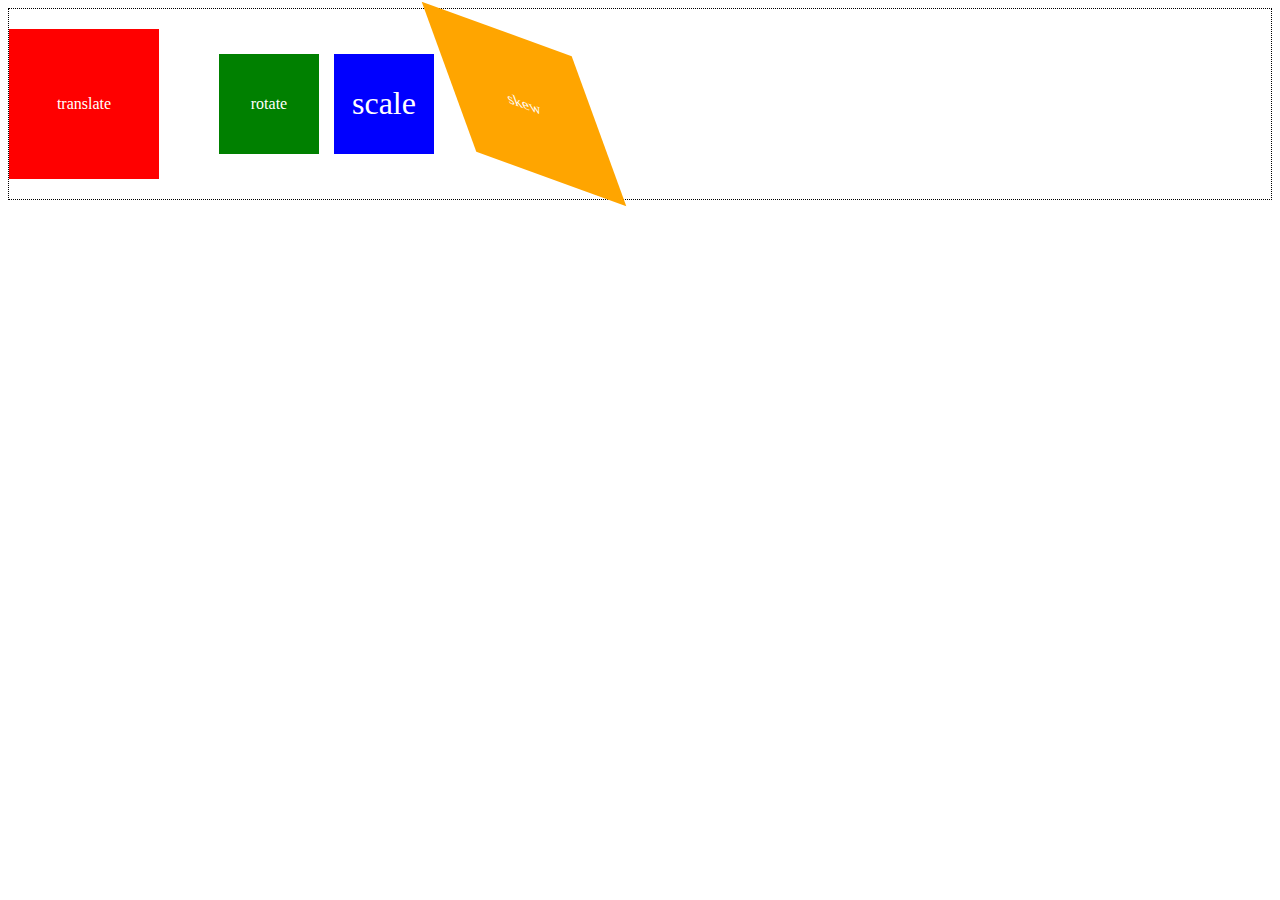
<file: test.html>
<!DOCTYPE html>
<html lang="en">
  <head>
    <meta charset="UTF-8" />
    <meta name="viewport" content="width=device-width, initial-scale=1.0" />
    <title>Test</title>
    <link rel="stylesheet" href="./css/test.css" />
  </head>
  <body>
    <div class="parent">
     <div class="item red">translate</div>
     <div class="item green">rotate</div>
     <div class="item blue">scale</div>
     <div class="item orange">skew</div>
  </body>
</html>
</file>
<file: css/test.css>
* {
  box-sizing: border-box;
}
.parent {
  display: flex;
  align-items: center;
  gap: 40px;
  padding: 20px;
  border: 1px dotted black;
}

.item {
  display: flex;
  align-items: center;
  justify-content: center;
  color: white;
}

.item.red {
  width: 150px;
  height: 150px;
  background-color: red;
  transform: translateX(-20px);
  transition: background-color 1s, color 1s;
}

.item.red:hover {
  background-color: pink;
  color: black;
}

.item.green {
  width: 100px;
  height: 100px;
  background-color: green;
  /* transform: rotate(90deg); */
  animation-name: spin;
  animation-duration: 1s;
  animation-iteration-count: infinite;
}

@keyframes spin {
  0% {
    transform: rotate(0);
  }

  100% {
    transform: rotate(260deg);
  }
}

.item.blue {
  width: 50px;
  height: 50px;
  background-color: blue;
  transform: scale(2);
}

.item.orange {
  width: 150px;
  height: 150px;
  background-color: orange;
  transform: skew(20deg, 20deg);
}
</file>
